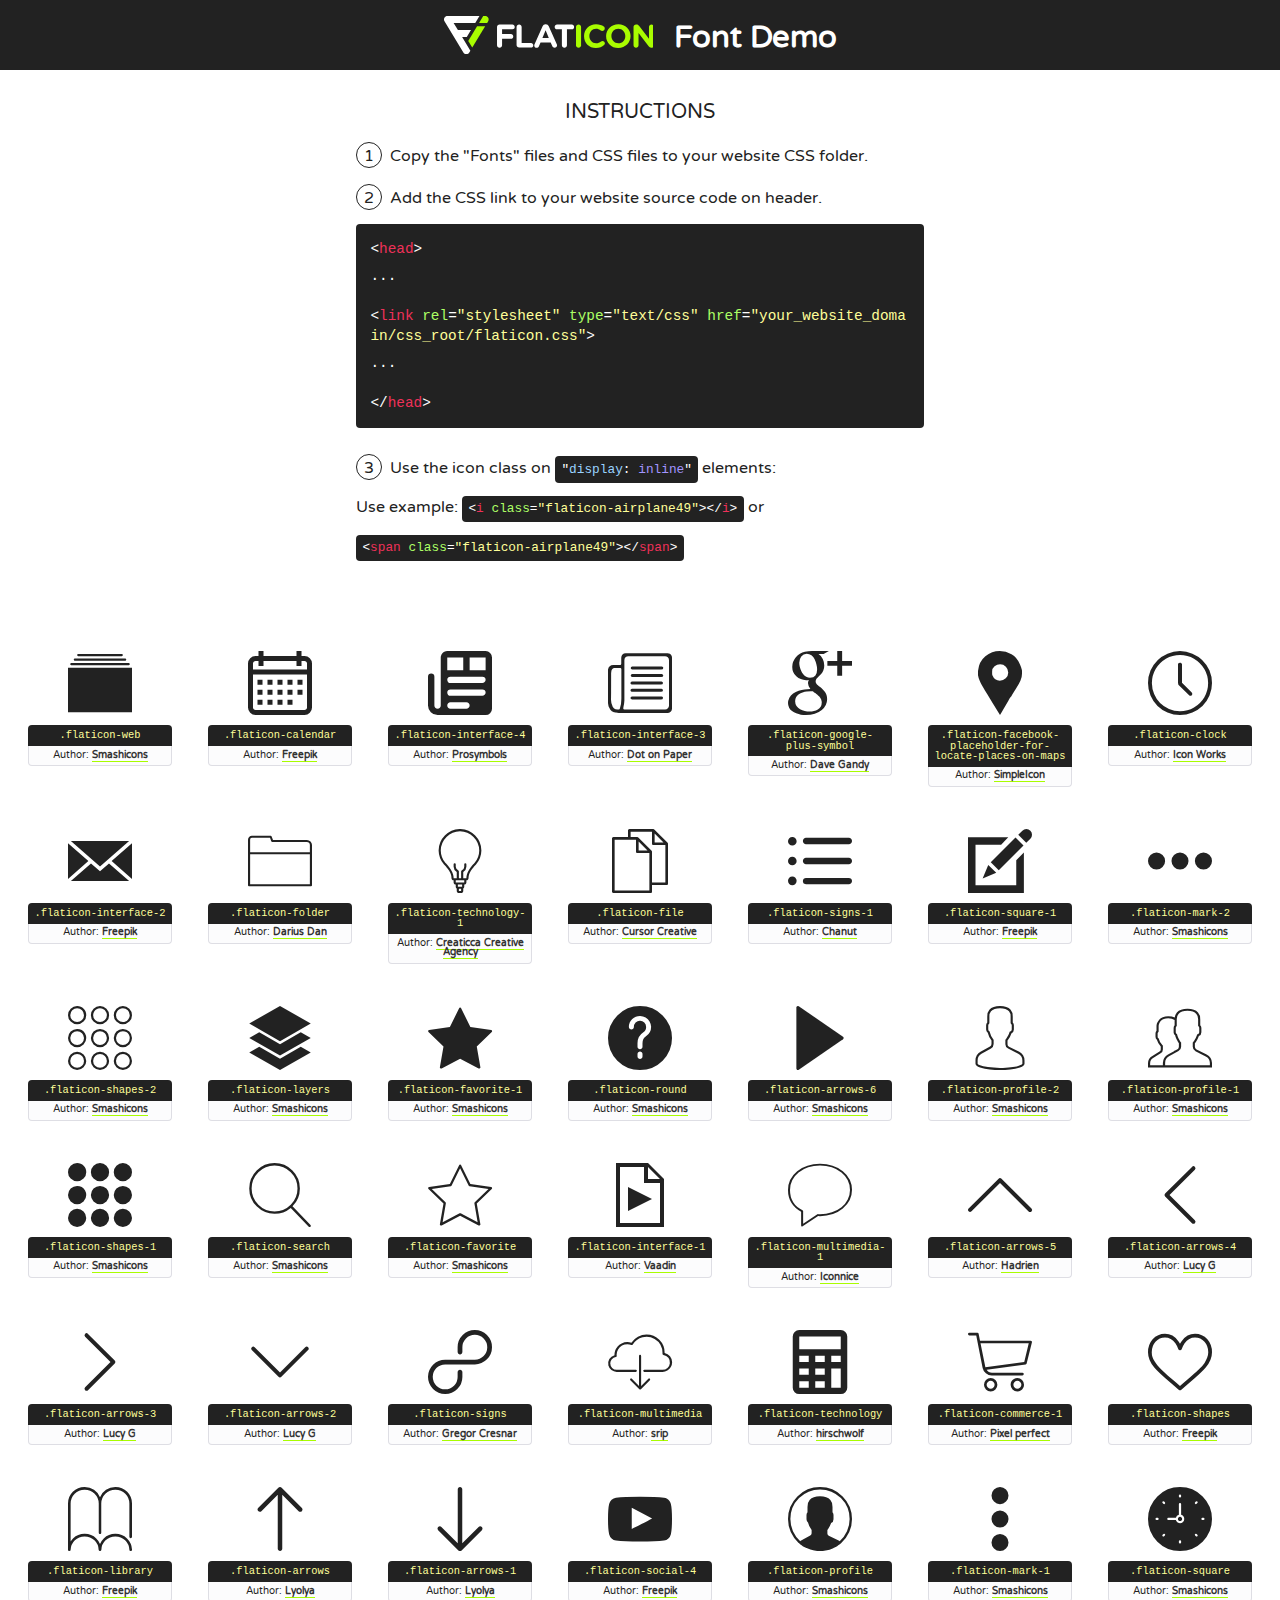
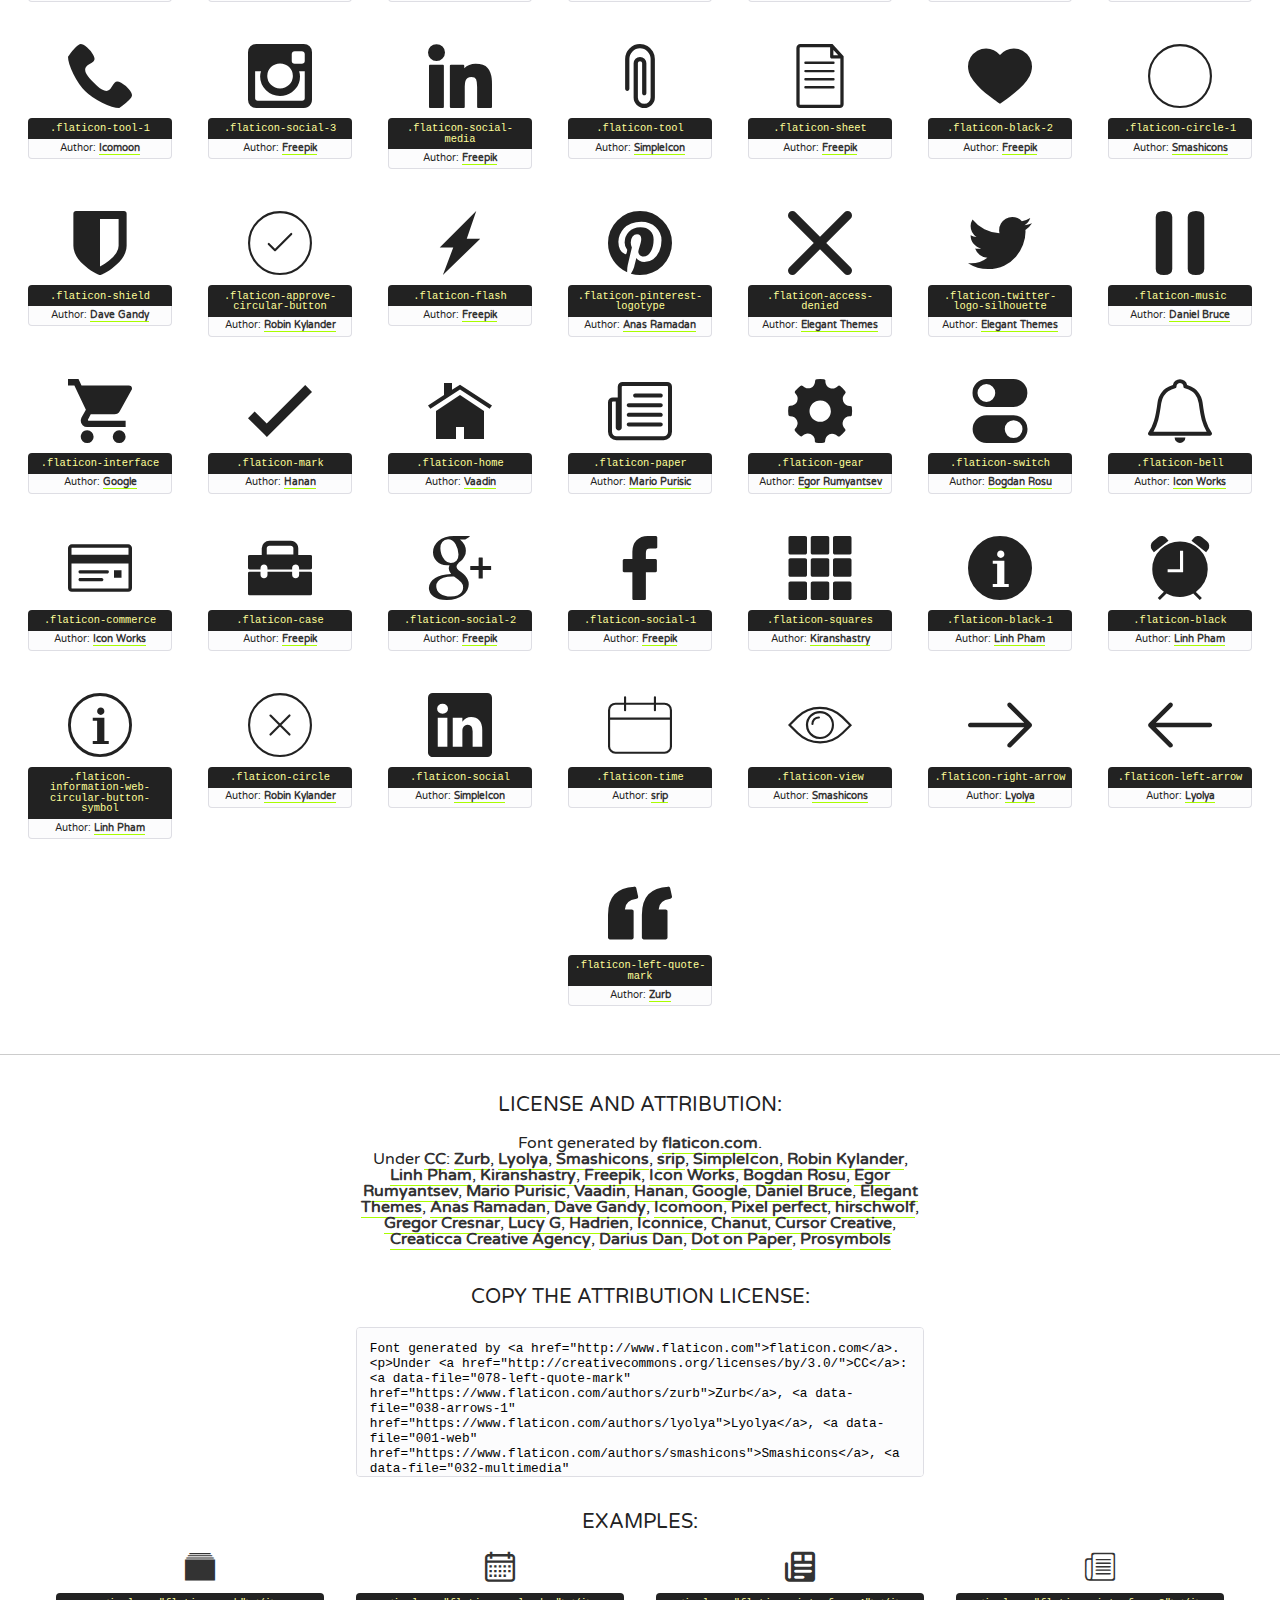
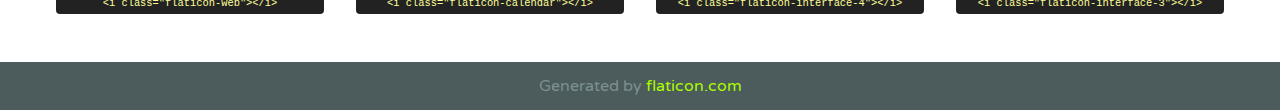
<file: assets/css/font/flaticon.html>
<!DOCTYPE html>
<!--
  Flaticon icon font: Flaticon
  Creation date: 04/05/2018 05:05
-->
<html>
<!DOCTYPE html>
<html>

<head>
    <title>Flaticon WebFont</title>
    <link href="http://fonts.googleapis.com/css?family=Varela+Round" rel="stylesheet" type="text/css" />
    <link rel="stylesheet" type="text/css" href="flaticon.css">
    <meta charset="UTF-8">
    <style>
    html, body, div, span, applet, object, iframe,
    h1, h2, h3, h4, h5, h6, p, blockquote, pre,
    a, abbr, acronym, address, big, cite, code,
    del, dfn, em, img, ins, kbd, q, s, samp,
    small, strike, strong, sub, sup, tt, var,
    b, u, i, center,
    dl, dt, dd, ol, ul, li,
    fieldset, form, label, legend,
    table, caption, tbody, tfoot, thead, tr, th, td,
    article, aside, canvas, details, embed, 
    figure, figcaption, footer, header, hgroup, 
    menu, nav, output, ruby, section, summary,
    time, mark, audio, video {
        margin: 0;
        padding: 0;
        border: 0;
        font-size: 100%;
        font: inherit;
        vertical-align: baseline;
    }
    /* HTML5 display-role reset for older browsers */
    article, aside, details, figcaption, figure, 
    footer, header, hgroup, menu, nav, section {
        display: block;
    }
    body {
        line-height: 1;
    }
    ol, ul {
        list-style: none;
    }
    blockquote, q {
        quotes: none;
    }
    blockquote:before, blockquote:after,
    q:before, q:after {
        content: '';
        content: none;
    }
    table {
        border-collapse: collapse;
        border-spacing: 0;
    }
    body {
        font-family: 'Varela Round', Helvetica, Arial, sans-serif;
        font-size: 16px;
        color: #222;
    }
    a {
        color: #333;
        border-bottom: 1px solid #a9fd00;
        font-weight: bold;
        text-decoration: none;
    }
    * {
        -moz-box-sizing: border-box;
        -webkit-box-sizing: border-box;
        box-sizing: border-box;
        margin: 0;
        padding: 0;
    }
    [class^="flaticon-"]:before, [class*=" flaticon-"]:before, [class^="flaticon-"]:after, [class*=" flaticon-"]:after {
        font-family: Flaticon;
        font-size: 30px;
        font-style: normal;
        margin-left: 20px;
        color: #333;
    }
    .wrapper {
        max-width: 600px;
        margin: auto;
        padding: 0 1em;
    }
    .title {
        font-size: 1.25em;
        text-align: center;
        margin-bottom: 1em;
        text-transform: uppercase;
    }
    header {
        text-align: center;
        background-color: #222;
        color: #fff;
        padding: 1em;
    }
    header .logo {
        width: 210px;
        height: 38px;
        display: inline-block;
        vertical-align: middle;
        margin-right: 1em;
        border: none;
    }
    header strong {
        font-size: 1.95em;
        font-weight: bold;
        vertical-align: middle;
        margin-top: 5px;
        display: inline-block;
    }
    .demo {
        margin: 2em auto;
        line-height: 1.25em;
    }
    .demo ul li {
        margin-bottom: 1em;
    }
    .demo ul li .num {
        color: #222;
        border-radius: 20px;
        display: inline-block;
        width: 26px;
        padding: 3px;
        height: 26px;
        text-align: center;
        margin-right: 0.5em;
        border: 1px solid #222;
    }
    .demo ul li code {
        background-color: #222;
        border-radius: 4px;
        padding: 0.25em 0.5em;
        display: inline-block;
        color: #fff;
        font-family: Consolas,Monaco,Lucida Console,Liberation Mono,DejaVu Sans Mono,Bitstream Vera Sans Mono,Courier New, monospace;
        font-weight: lighter;
        margin-top: 1em;
        font-size: 0.8em;
        word-break: break-all;
    }
    .demo ul li code.big {
        padding: 1em;
        font-size: 0.9em;
    }
    .demo ul li code .red {
        color: #EF3159;
    }
    .demo ul li code .green {
        color: #ACFF65;
    }
    .demo ul li code .yellow {
        color: #FFFF99;
    }
    .demo ul li code .blue {
        color: #99D3FF;
    }
    .demo ul li code .purple {
        color: #A295FF;
    }
    .demo ul li code .dots {
        margin-top: 0.5em;
        display: block;
    }
    #glyphs {
        border-bottom: 1px solid #ccc;
        padding: 2em 0;
        text-align: center;
    }
    .glyph {
        display: inline-block;
        width: 9em;
        margin: 1em;
        text-align: center;
        vertical-align: top;
        background: #FFF;
    }
    .glyph .glyph-icon {
        padding: 10px;
        display: block;
        font-family:"Flaticon";
        font-size: 64px;
        line-height: 1;
    }
    .glyph .glyph-icon:before {
        font-size: 64px;
        color: #222;
        margin-left: 0;
    }
    .class-name {
        font-size: 0.65em;
        background-color: #222;
        color: #fff;
        border-radius: 4px 4px 0 0;
        padding: 0.5em;
        color: #FFFF99;
        font-family: Consolas,Monaco,Lucida Console,Liberation Mono,DejaVu Sans Mono,Bitstream Vera Sans Mono,Courier New, monospace;
    }
    .author-name {
        font-size: 0.6em;
        background-color: #fcfcfd;
        border: 1px solid #DEDEE4;
        border-top: 0;
        border-radius: 0 0 4px 4px;
        padding: 0.5em;
    }
    .class-name:last-child {
        font-size: 10px;
        color:#888;
    }
    .class-name:last-child a {
        font-size: 10px;
        color:#555;
    }
    .class-name:last-child a:hover {
        color:#a9fd00;
    }
    .glyph > input {
        display: block;
        width: 100px;
        margin: 5px auto;
        text-align: center;
        font-size: 12px;
        cursor: text;
    }
    .glyph > input.icon-input {
        font-family:"Flaticon";
        font-size: 16px;
        margin-bottom: 10px;
    }
    .attribution .title {
        margin-top: 2em;
    }
    .attribution textarea {
        background-color: #fcfcfd;
        padding: 1em;
        border: none;
        box-shadow: none;
        border: 1px solid #DEDEE4;
        border-radius: 4px;
        resize: none;
        width: 100%;
        height: 150px;
        font-size: 0.8em;
        font-family: Consolas,Monaco,Lucida Console,Liberation Mono,DejaVu Sans Mono,Bitstream Vera Sans Mono,Courier New, monospace;
        -webkit-appearance: none;
    }
    .iconsuse {
        margin: 2em auto;
        text-align: center;
        max-width: 1200px;
    }
    .iconsuse:after {
        content: '';
        display: table;
        clear: both;
    }
    .iconsuse .image {
        float: left;
        width: 25%;
        padding: 0 1em;
    }
    .iconsuse .image p {
        margin-bottom: 1em;
    }
    .iconsuse .image span {
        display: block;
        font-size: 0.65em;
        background-color: #222;
        color: #fff;
        border-radius: 4px;
        padding: 0.5em;
        color: #FFFF99;
        margin-top: 1em;
        font-family: Consolas,Monaco,Lucida Console,Liberation Mono,DejaVu Sans Mono,Bitstream Vera Sans Mono,Courier New, monospace;
    }
    #footer {
        text-align: center;
        background-color: #4C5B5C;
        color: #7c9192;
        padding: 1em;
    }
    #footer a {
        border: none;
        color: #a9fd00;
        font-weight: normal;
    }
    @media (max-width: 960px) {
        .iconsuse .image {
            width: 50%;
        }
    }
    @media (max-width: 560px) {
        .iconsuse .image {
            width: 100%;
        }
    }
    </style>
</head>

<body class="characters-off">

    <header>
        <a href="http://www.flaticon.com" target="_blank" class="logo">
            <svg version="1.1" xmlns="http://www.w3.org/2000/svg" xmlns:xlink="http://www.w3.org/1999/xlink" xmlns:a="http://ns.adobe.com/AdobeSVGViewerExtensions/3.0/" viewBox="0 0 560.875 102.036" enable-background="new 0 0 560.875 102.036" xml:space="preserve">
                <defs>
                </defs>
                <g>
                    <g class="letters">
                        <path fill="#ffffff" d="M141.596,29.675c0-3.777,2.985-6.767,6.764-6.767h34.438c3.426,0,6.15,2.728,6.15,6.15
                        c0,3.43-2.724,6.149-6.15,6.149h-27.674v13.091h23.719c3.429,0,6.151,2.724,6.151,6.15c0,3.43-2.723,6.149-6.151,6.149h-23.719
                        v17.574c0,3.773-2.986,6.761-6.764,6.761c-3.779,0-6.764-2.989-6.764-6.761V29.675z"></path>
                        <path fill="#ffffff" d="M193.844,29.149c0-3.781,2.985-6.767,6.764-6.767c3.776,0,6.763,2.985,6.763,6.767v42.957h25.039
                        c3.426,0,6.149,2.726,6.149,6.153c0,3.425-2.723,6.15-6.149,6.15h-31.802c-3.779,0-6.764-2.986-6.764-6.768V29.149z"></path>
                        <path fill="#ffffff" d="M241.891,75.71l21.438-48.407c1.492-3.341,4.215-5.357,7.906-5.357h0.792
                        c3.686,0,6.323,2.017,7.815,5.357l21.439,48.407c0.436,0.967,0.701,1.845,0.701,2.723c0,3.602-2.809,6.501-6.414,6.501
                        c-3.161,0-5.269-1.845-6.499-4.655l-4.132-9.661h-27.059l-4.301,10.102c-1.144,2.631-3.426,4.214-6.237,4.214
                        c-3.517,0-6.24-2.81-6.24-6.325C241.1,77.64,241.451,76.677,241.891,75.71z M279.932,58.666l-8.521-20.297l-8.526,20.297H279.932
                        z"></path>
                        <path fill="#ffffff" d="M314.864,35.387H301.86c-3.429,0-6.239-2.813-6.239-6.238c0-3.429,2.811-6.24,6.239-6.24h39.533
                        c3.426,0,6.237,2.811,6.237,6.24c0,3.425-2.811,6.238-6.237,6.238h-13.001v42.785c0,3.773-2.99,6.761-6.764,6.761
                        c-3.779,0-6.764-2.989-6.764-6.761V35.387z"></path>
                        <path fill="#A9FD00" d="M352.615,29.149c0-3.781,2.985-6.767,6.767-6.767c3.774,0,6.761,2.985,6.761,6.767v49.024
                        c0,3.773-2.987,6.761-6.761,6.761c-3.781,0-6.767-2.989-6.767-6.761V29.149z"></path>
                        <path fill="#A9FD00" d="M374.132,53.836v-0.179c0-17.481,13.178-31.801,32.065-31.801c9.22,0,15.459,2.458,20.557,6.238
                        c1.402,1.054,2.637,2.985,2.637,5.357c0,3.692-2.985,6.59-6.681,6.59c-1.845,0-3.071-0.702-4.044-1.319
                        c-3.776-2.813-7.729-4.393-12.562-4.393c-10.364,0-17.831,8.611-17.831,19.154v0.173c0,10.542,7.291,19.329,17.831,19.329
                        c5.715,0,9.492-1.756,13.359-4.834c1.049-0.874,2.458-1.491,4.039-1.491c3.429,0,6.325,2.813,6.325,6.236
                        c0,2.106-1.056,3.78-2.282,4.834c-5.539,4.834-12.036,7.733-21.878,7.733C387.572,85.464,374.132,71.493,374.132,53.836z"></path>
                        <path fill="#A9FD00" d="M433.009,53.836v-0.179c0-17.481,13.79-31.801,32.766-31.801c18.981,0,32.592,14.143,32.592,31.628v0.173
                        c0,17.483-13.785,31.807-32.769,31.807C446.625,85.464,433.009,71.32,433.009,53.836z M484.224,53.836v-0.179
                        c0-10.539-7.725-19.326-18.626-19.326c-10.893,0-18.449,8.611-18.449,19.154v0.173c0,10.542,7.73,19.329,18.626,19.329
                        C476.676,72.986,484.224,64.378,484.224,53.836z"></path>
                        <path fill="#A9FD00" d="M506.233,29.321c0-3.774,2.99-6.763,6.767-6.763h1.401c3.252,0,5.183,1.583,7.029,3.953l26.093,34.265
                        V29.059c0-3.692,2.99-6.677,6.681-6.677c3.683,0,6.671,2.985,6.671,6.677v48.934c0,3.78-2.987,6.765-6.764,6.765h-0.436
                        c-3.257,0-5.188-1.581-7.034-3.953l-27.056-35.492v32.944c0,3.687-2.985,6.676-6.678,6.676c-3.683,0-6.673-2.989-6.673-6.676
                        V29.321z"></path>
                    </g>
                    <g class="insignia">
                        <path fill="#ffffff" d="M48.372,56.137h12.517l11.156-18.537H37.186L25.688,18.539h57.825L94.668,0H9.271
                        C5.925,0,2.842,1.801,1.198,4.716c-1.644,2.907-1.593,6.482,0.134,9.343l50.38,83.501c1.678,2.781,4.689,4.476,7.938,4.476
                        c3.246,0,6.257-1.695,7.935-4.476l2.898-4.804L48.372,56.137z"></path>
                        <g class="i">
                            <path fill="#A9FD00" d="M93.575,18.539h0.031v0.004l21.652,0.004l2.705-4.488c1.727-2.861,1.778-6.436,0.133-9.343
                            C116.454,1.801,113.371,0,110.026,0h-5.294L93.575,18.539z"></path>
                            <polygon fill="#A9FD00" points="88.291,27.356 64.725,66.486 75.519,84.404 109.942,27.356"></polygon>
                        </g>
                    </g>
                </g>
            </svg>
        </a>
        <strong>Font Demo</strong>
    </header>


    <section class="demo wrapper">

        <p class="title">Instructions</p>

        <ul>
            <li>
                <span class="num">1</span>Copy the "Fonts" files and CSS files to your website CSS folder.
            </li>
            <li>
                <span class="num">2</span>Add the CSS link to your website source code on header.
                <code class="big">
                    &lt;<span class="red">head</span>&gt;
                    <br/><span class="dots">...</span>
                    <br/>&lt;<span class="red">link</span> <span class="green">rel</span>=<span class="yellow">"stylesheet"</span> <span class="green">type</span>=<span class="yellow">"text/css"</span> <span class="green">href</span>=<span class="yellow">"your_website_domain/css_root/flaticon.css"</span>&gt;
                    <br/><span class="dots">...</span>
                    <br/>&lt;/<span class="red">head</span>&gt;
                </code>
            </li>

            <li>
                <p>
                    <span class="num">3</span>Use the icon class on <code>"<span class="blue">display</span>:<span class="purple"> inline</span>"</code> elements:
                    <br />
                    Use example: <code>&lt;<span class="red">i</span> <span class="green">class</span>=<span class="yellow">&quot;flaticon-airplane49&quot;</span>&gt;&lt;/<span class="red">i</span>&gt;</code> or <code>&lt;<span class="red">span</span> <span class="green">class</span>=<span class="yellow">&quot;flaticon-airplane49&quot;</span>&gt;&lt;/<span class="red">span</span>&gt;</code>
            </li>
        </ul>

    </section>




   <section id="glyphs">          
    
      
        <div class="glyph"><div class="glyph-icon flaticon-web"></div>
            <div class="class-name">.flaticon-web</div>
            <div class="author-name">Author: <a data-file="001-web" href="https://www.flaticon.com/authors/smashicons">Smashicons</a> </div> 
        </div>        
        
        <div class="glyph"><div class="glyph-icon flaticon-calendar"></div>
            <div class="class-name">.flaticon-calendar</div>
            <div class="author-name">Author: <a data-file="002-calendar" href="http://www.freepik.com">Freepik</a> </div> 
        </div>        
        
        <div class="glyph"><div class="glyph-icon flaticon-interface-4"></div>
            <div class="class-name">.flaticon-interface-4</div>
            <div class="author-name">Author: <a data-file="003-interface-4" href="https://www.flaticon.com/authors/prosymbols">Prosymbols</a> </div> 
        </div>        
        
        <div class="glyph"><div class="glyph-icon flaticon-interface-3"></div>
            <div class="class-name">.flaticon-interface-3</div>
            <div class="author-name">Author: <a data-file="004-interface-3" href="https://www.flaticon.com/authors/dot-on-paper">Dot on Paper</a> </div> 
        </div>        
        
        <div class="glyph"><div class="glyph-icon flaticon-google-plus-symbol"></div>
            <div class="class-name">.flaticon-google-plus-symbol</div>
            <div class="author-name">Author: <a data-file="005-google-plus-symbol" href="https://www.flaticon.com/authors/dave-gandy">Dave Gandy</a> </div> 
        </div>        
        
        <div class="glyph"><div class="glyph-icon flaticon-facebook-placeholder-for-locate-places-on-maps"></div>
            <div class="class-name">.flaticon-facebook-placeholder-for-locate-places-on-maps</div>
            <div class="author-name">Author: <a data-file="006-facebook-placeholder-for-locate-places-on-maps" href="https://www.flaticon.com/authors/simpleicon">SimpleIcon</a> </div> 
        </div>        
        
        <div class="glyph"><div class="glyph-icon flaticon-clock"></div>
            <div class="class-name">.flaticon-clock</div>
            <div class="author-name">Author: <a data-file="007-clock" href="https://www.flaticon.com/authors/icon-works">Icon Works</a> </div> 
        </div>        
        
        <div class="glyph"><div class="glyph-icon flaticon-interface-2"></div>
            <div class="class-name">.flaticon-interface-2</div>
            <div class="author-name">Author: <a data-file="008-interface-2" href="http://www.freepik.com">Freepik</a> </div> 
        </div>        
        
        <div class="glyph"><div class="glyph-icon flaticon-folder"></div>
            <div class="class-name">.flaticon-folder</div>
            <div class="author-name">Author: <a data-file="009-folder" href="https://www.flaticon.com/authors/darius-dan">Darius Dan</a> </div> 
        </div>        
        
        <div class="glyph"><div class="glyph-icon flaticon-technology-1"></div>
            <div class="class-name">.flaticon-technology-1</div>
            <div class="author-name">Author: <a data-file="010-technology-1" href="https://www.flaticon.com/authors/creaticca-creative-agency">Creaticca Creative Agency</a> </div> 
        </div>        
        
        <div class="glyph"><div class="glyph-icon flaticon-file"></div>
            <div class="class-name">.flaticon-file</div>
            <div class="author-name">Author: <a data-file="011-file" href="https://www.flaticon.com/authors/cursor-creative">Cursor Creative</a> </div> 
        </div>        
        
        <div class="glyph"><div class="glyph-icon flaticon-signs-1"></div>
            <div class="class-name">.flaticon-signs-1</div>
            <div class="author-name">Author: <a data-file="012-signs-1" href="https://www.flaticon.com/authors/chanut">Chanut</a> </div> 
        </div>        
        
        <div class="glyph"><div class="glyph-icon flaticon-square-1"></div>
            <div class="class-name">.flaticon-square-1</div>
            <div class="author-name">Author: <a data-file="013-square-1" href="http://www.freepik.com">Freepik</a> </div> 
        </div>        
        
        <div class="glyph"><div class="glyph-icon flaticon-mark-2"></div>
            <div class="class-name">.flaticon-mark-2</div>
            <div class="author-name">Author: <a data-file="014-mark-2" href="https://www.flaticon.com/authors/smashicons">Smashicons</a> </div> 
        </div>        
        
        <div class="glyph"><div class="glyph-icon flaticon-shapes-2"></div>
            <div class="class-name">.flaticon-shapes-2</div>
            <div class="author-name">Author: <a data-file="015-shapes-2" href="https://www.flaticon.com/authors/smashicons">Smashicons</a> </div> 
        </div>        
        
        <div class="glyph"><div class="glyph-icon flaticon-layers"></div>
            <div class="class-name">.flaticon-layers</div>
            <div class="author-name">Author: <a data-file="016-layers" href="https://www.flaticon.com/authors/smashicons">Smashicons</a> </div> 
        </div>        
        
        <div class="glyph"><div class="glyph-icon flaticon-favorite-1"></div>
            <div class="class-name">.flaticon-favorite-1</div>
            <div class="author-name">Author: <a data-file="017-favorite-1" href="https://www.flaticon.com/authors/smashicons">Smashicons</a> </div> 
        </div>        
        
        <div class="glyph"><div class="glyph-icon flaticon-round"></div>
            <div class="class-name">.flaticon-round</div>
            <div class="author-name">Author: <a data-file="018-round" href="https://www.flaticon.com/authors/smashicons">Smashicons</a> </div> 
        </div>        
        
        <div class="glyph"><div class="glyph-icon flaticon-arrows-6"></div>
            <div class="class-name">.flaticon-arrows-6</div>
            <div class="author-name">Author: <a data-file="019-arrows-6" href="https://www.flaticon.com/authors/smashicons">Smashicons</a> </div> 
        </div>        
        
        <div class="glyph"><div class="glyph-icon flaticon-profile-2"></div>
            <div class="class-name">.flaticon-profile-2</div>
            <div class="author-name">Author: <a data-file="020-profile-2" href="https://www.flaticon.com/authors/smashicons">Smashicons</a> </div> 
        </div>        
        
        <div class="glyph"><div class="glyph-icon flaticon-profile-1"></div>
            <div class="class-name">.flaticon-profile-1</div>
            <div class="author-name">Author: <a data-file="021-profile-1" href="https://www.flaticon.com/authors/smashicons">Smashicons</a> </div> 
        </div>        
        
        <div class="glyph"><div class="glyph-icon flaticon-shapes-1"></div>
            <div class="class-name">.flaticon-shapes-1</div>
            <div class="author-name">Author: <a data-file="022-shapes-1" href="https://www.flaticon.com/authors/smashicons">Smashicons</a> </div> 
        </div>        
        
        <div class="glyph"><div class="glyph-icon flaticon-search"></div>
            <div class="class-name">.flaticon-search</div>
            <div class="author-name">Author: <a data-file="023-search" href="https://www.flaticon.com/authors/smashicons">Smashicons</a> </div> 
        </div>        
        
        <div class="glyph"><div class="glyph-icon flaticon-favorite"></div>
            <div class="class-name">.flaticon-favorite</div>
            <div class="author-name">Author: <a data-file="024-favorite" href="https://www.flaticon.com/authors/smashicons">Smashicons</a> </div> 
        </div>        
        
        <div class="glyph"><div class="glyph-icon flaticon-interface-1"></div>
            <div class="class-name">.flaticon-interface-1</div>
            <div class="author-name">Author: <a data-file="025-interface-1" href="https://www.flaticon.com/authors/vaadin">Vaadin</a> </div> 
        </div>        
        
        <div class="glyph"><div class="glyph-icon flaticon-multimedia-1"></div>
            <div class="class-name">.flaticon-multimedia-1</div>
            <div class="author-name">Author: <a data-file="026-multimedia-1" href="https://www.flaticon.com/authors/iconnice">Iconnice</a> </div> 
        </div>        
        
        <div class="glyph"><div class="glyph-icon flaticon-arrows-5"></div>
            <div class="class-name">.flaticon-arrows-5</div>
            <div class="author-name">Author: <a data-file="027-arrows-5" href="https://www.flaticon.com/authors/hadrien">Hadrien</a> </div> 
        </div>        
        
        <div class="glyph"><div class="glyph-icon flaticon-arrows-4"></div>
            <div class="class-name">.flaticon-arrows-4</div>
            <div class="author-name">Author: <a data-file="028-arrows-4" href="https://www.flaticon.com/authors/lucy-g">Lucy G</a> </div> 
        </div>        
        
        <div class="glyph"><div class="glyph-icon flaticon-arrows-3"></div>
            <div class="class-name">.flaticon-arrows-3</div>
            <div class="author-name">Author: <a data-file="029-arrows-3" href="https://www.flaticon.com/authors/lucy-g">Lucy G</a> </div> 
        </div>        
        
        <div class="glyph"><div class="glyph-icon flaticon-arrows-2"></div>
            <div class="class-name">.flaticon-arrows-2</div>
            <div class="author-name">Author: <a data-file="030-arrows-2" href="https://www.flaticon.com/authors/lucy-g">Lucy G</a> </div> 
        </div>        
        
        <div class="glyph"><div class="glyph-icon flaticon-signs"></div>
            <div class="class-name">.flaticon-signs</div>
            <div class="author-name">Author: <a data-file="031-signs" href="https://www.flaticon.com/authors/gregor-cresnar">Gregor Cresnar</a> </div> 
        </div>        
        
        <div class="glyph"><div class="glyph-icon flaticon-multimedia"></div>
            <div class="class-name">.flaticon-multimedia</div>
            <div class="author-name">Author: <a data-file="032-multimedia" href="https://www.flaticon.com/authors/srip">srip</a> </div> 
        </div>        
        
        <div class="glyph"><div class="glyph-icon flaticon-technology"></div>
            <div class="class-name">.flaticon-technology</div>
            <div class="author-name">Author: <a data-file="033-technology" href="https://www.flaticon.com/authors/hirschwolf">hirschwolf</a> </div> 
        </div>        
        
        <div class="glyph"><div class="glyph-icon flaticon-commerce-1"></div>
            <div class="class-name">.flaticon-commerce-1</div>
            <div class="author-name">Author: <a data-file="034-commerce-1" href="https://www.flaticon.com/authors/pixel-perfect">Pixel perfect</a> </div> 
        </div>        
        
        <div class="glyph"><div class="glyph-icon flaticon-shapes"></div>
            <div class="class-name">.flaticon-shapes</div>
            <div class="author-name">Author: <a data-file="035-shapes" href="http://www.freepik.com">Freepik</a> </div> 
        </div>        
        
        <div class="glyph"><div class="glyph-icon flaticon-library"></div>
            <div class="class-name">.flaticon-library</div>
            <div class="author-name">Author: <a data-file="036-library" href="http://www.freepik.com">Freepik</a> </div> 
        </div>        
        
        <div class="glyph"><div class="glyph-icon flaticon-arrows"></div>
            <div class="class-name">.flaticon-arrows</div>
            <div class="author-name">Author: <a data-file="037-arrows" href="https://www.flaticon.com/authors/lyolya">Lyolya</a> </div> 
        </div>        
        
        <div class="glyph"><div class="glyph-icon flaticon-arrows-1"></div>
            <div class="class-name">.flaticon-arrows-1</div>
            <div class="author-name">Author: <a data-file="038-arrows-1" href="https://www.flaticon.com/authors/lyolya">Lyolya</a> </div> 
        </div>        
        
        <div class="glyph"><div class="glyph-icon flaticon-social-4"></div>
            <div class="class-name">.flaticon-social-4</div>
            <div class="author-name">Author: <a data-file="039-social-4" href="http://www.freepik.com">Freepik</a> </div> 
        </div>        
        
        <div class="glyph"><div class="glyph-icon flaticon-profile"></div>
            <div class="class-name">.flaticon-profile</div>
            <div class="author-name">Author: <a data-file="040-profile" href="https://www.flaticon.com/authors/smashicons">Smashicons</a> </div> 
        </div>        
        
        <div class="glyph"><div class="glyph-icon flaticon-mark-1"></div>
            <div class="class-name">.flaticon-mark-1</div>
            <div class="author-name">Author: <a data-file="041-mark-1" href="https://www.flaticon.com/authors/smashicons">Smashicons</a> </div> 
        </div>        
        
        <div class="glyph"><div class="glyph-icon flaticon-square"></div>
            <div class="class-name">.flaticon-square</div>
            <div class="author-name">Author: <a data-file="042-square" href="https://www.flaticon.com/authors/smashicons">Smashicons</a> </div> 
        </div>        
        
        <div class="glyph"><div class="glyph-icon flaticon-tool-1"></div>
            <div class="class-name">.flaticon-tool-1</div>
            <div class="author-name">Author: <a data-file="043-tool-1" href="https://www.flaticon.com/authors/icomoon">Icomoon</a> </div> 
        </div>        
        
        <div class="glyph"><div class="glyph-icon flaticon-social-3"></div>
            <div class="class-name">.flaticon-social-3</div>
            <div class="author-name">Author: <a data-file="044-social-3" href="http://www.freepik.com">Freepik</a> </div> 
        </div>        
        
        <div class="glyph"><div class="glyph-icon flaticon-social-media"></div>
            <div class="class-name">.flaticon-social-media</div>
            <div class="author-name">Author: <a data-file="045-social-media" href="http://www.freepik.com">Freepik</a> </div> 
        </div>        
        
        <div class="glyph"><div class="glyph-icon flaticon-tool"></div>
            <div class="class-name">.flaticon-tool</div>
            <div class="author-name">Author: <a data-file="046-tool" href="https://www.flaticon.com/authors/simpleicon">SimpleIcon</a> </div> 
        </div>        
        
        <div class="glyph"><div class="glyph-icon flaticon-sheet"></div>
            <div class="class-name">.flaticon-sheet</div>
            <div class="author-name">Author: <a data-file="047-sheet" href="http://www.freepik.com">Freepik</a> </div> 
        </div>        
        
        <div class="glyph"><div class="glyph-icon flaticon-black-2"></div>
            <div class="class-name">.flaticon-black-2</div>
            <div class="author-name">Author: <a data-file="048-black-2" href="http://www.freepik.com">Freepik</a> </div> 
        </div>        
        
        <div class="glyph"><div class="glyph-icon flaticon-circle-1"></div>
            <div class="class-name">.flaticon-circle-1</div>
            <div class="author-name">Author: <a data-file="049-circle-1" href="https://www.flaticon.com/authors/smashicons">Smashicons</a> </div> 
        </div>        
        
        <div class="glyph"><div class="glyph-icon flaticon-shield"></div>
            <div class="class-name">.flaticon-shield</div>
            <div class="author-name">Author: <a data-file="050-shield" href="https://www.flaticon.com/authors/dave-gandy">Dave Gandy</a> </div> 
        </div>        
        
        <div class="glyph"><div class="glyph-icon flaticon-approve-circular-button"></div>
            <div class="class-name">.flaticon-approve-circular-button</div>
            <div class="author-name">Author: <a data-file="051-approve-circular-button" href="https://www.flaticon.com/authors/robin-kylander">Robin Kylander</a> </div> 
        </div>        
        
        <div class="glyph"><div class="glyph-icon flaticon-flash"></div>
            <div class="class-name">.flaticon-flash</div>
            <div class="author-name">Author: <a data-file="052-flash" href="http://www.freepik.com">Freepik</a> </div> 
        </div>        
        
        <div class="glyph"><div class="glyph-icon flaticon-pinterest-logotype"></div>
            <div class="class-name">.flaticon-pinterest-logotype</div>
            <div class="author-name">Author: <a data-file="053-pinterest-logotype" href="https://www.flaticon.com/authors/anas-ramadan">Anas Ramadan</a> </div> 
        </div>        
        
        <div class="glyph"><div class="glyph-icon flaticon-access-denied"></div>
            <div class="class-name">.flaticon-access-denied</div>
            <div class="author-name">Author: <a data-file="054-access-denied" href="https://www.flaticon.com/authors/elegant-themes">Elegant Themes</a> </div> 
        </div>        
        
        <div class="glyph"><div class="glyph-icon flaticon-twitter-logo-silhouette"></div>
            <div class="class-name">.flaticon-twitter-logo-silhouette</div>
            <div class="author-name">Author: <a data-file="055-twitter-logo-silhouette" href="https://www.flaticon.com/authors/elegant-themes">Elegant Themes</a> </div> 
        </div>        
        
        <div class="glyph"><div class="glyph-icon flaticon-music"></div>
            <div class="class-name">.flaticon-music</div>
            <div class="author-name">Author: <a data-file="056-music" href="https://www.flaticon.com/authors/daniel-bruce">Daniel Bruce</a> </div> 
        </div>        
        
        <div class="glyph"><div class="glyph-icon flaticon-interface"></div>
            <div class="class-name">.flaticon-interface</div>
            <div class="author-name">Author: <a data-file="057-interface" href="https://www.flaticon.com/authors/google">Google</a> </div> 
        </div>        
        
        <div class="glyph"><div class="glyph-icon flaticon-mark"></div>
            <div class="class-name">.flaticon-mark</div>
            <div class="author-name">Author: <a data-file="058-mark" href="https://www.flaticon.com/authors/hanan">Hanan</a> </div> 
        </div>        
        
        <div class="glyph"><div class="glyph-icon flaticon-home"></div>
            <div class="class-name">.flaticon-home</div>
            <div class="author-name">Author: <a data-file="059-home" href="https://www.flaticon.com/authors/vaadin">Vaadin</a> </div> 
        </div>        
        
        <div class="glyph"><div class="glyph-icon flaticon-paper"></div>
            <div class="class-name">.flaticon-paper</div>
            <div class="author-name">Author: <a data-file="060-paper" href="https://www.flaticon.com/authors/mario-purisic">Mario Purisic</a> </div> 
        </div>        
        
        <div class="glyph"><div class="glyph-icon flaticon-gear"></div>
            <div class="class-name">.flaticon-gear</div>
            <div class="author-name">Author: <a data-file="061-gear" href="https://www.flaticon.com/authors/egor-rumyantsev">Egor Rumyantsev</a> </div> 
        </div>        
        
        <div class="glyph"><div class="glyph-icon flaticon-switch"></div>
            <div class="class-name">.flaticon-switch</div>
            <div class="author-name">Author: <a data-file="062-switch" href="https://www.flaticon.com/authors/bogdan-rosu">Bogdan Rosu</a> </div> 
        </div>        
        
        <div class="glyph"><div class="glyph-icon flaticon-bell"></div>
            <div class="class-name">.flaticon-bell</div>
            <div class="author-name">Author: <a data-file="063-bell" href="https://www.flaticon.com/authors/icon-works">Icon Works</a> </div> 
        </div>        
        
        <div class="glyph"><div class="glyph-icon flaticon-commerce"></div>
            <div class="class-name">.flaticon-commerce</div>
            <div class="author-name">Author: <a data-file="064-commerce" href="https://www.flaticon.com/authors/icon-works">Icon Works</a> </div> 
        </div>        
        
        <div class="glyph"><div class="glyph-icon flaticon-case"></div>
            <div class="class-name">.flaticon-case</div>
            <div class="author-name">Author: <a data-file="065-case" href="http://www.freepik.com">Freepik</a> </div> 
        </div>        
        
        <div class="glyph"><div class="glyph-icon flaticon-social-2"></div>
            <div class="class-name">.flaticon-social-2</div>
            <div class="author-name">Author: <a data-file="066-social-2" href="http://www.freepik.com">Freepik</a> </div> 
        </div>        
        
        <div class="glyph"><div class="glyph-icon flaticon-social-1"></div>
            <div class="class-name">.flaticon-social-1</div>
            <div class="author-name">Author: <a data-file="067-social-1" href="http://www.freepik.com">Freepik</a> </div> 
        </div>        
        
        <div class="glyph"><div class="glyph-icon flaticon-squares"></div>
            <div class="class-name">.flaticon-squares</div>
            <div class="author-name">Author: <a data-file="068-squares" href="https://www.flaticon.com/authors/kiranshastry">Kiranshastry</a> </div> 
        </div>        
        
        <div class="glyph"><div class="glyph-icon flaticon-black-1"></div>
            <div class="class-name">.flaticon-black-1</div>
            <div class="author-name">Author: <a data-file="069-black-1" href="https://www.flaticon.com/authors/linh-pham">Linh Pham</a> </div> 
        </div>        
        
        <div class="glyph"><div class="glyph-icon flaticon-black"></div>
            <div class="class-name">.flaticon-black</div>
            <div class="author-name">Author: <a data-file="070-black" href="https://www.flaticon.com/authors/linh-pham">Linh Pham</a> </div> 
        </div>        
        
        <div class="glyph"><div class="glyph-icon flaticon-information-web-circular-button-symbol"></div>
            <div class="class-name">.flaticon-information-web-circular-button-symbol</div>
            <div class="author-name">Author: <a data-file="071-information-web-circular-button-symbol" href="https://www.flaticon.com/authors/linh-pham">Linh Pham</a> </div> 
        </div>        
        
        <div class="glyph"><div class="glyph-icon flaticon-circle"></div>
            <div class="class-name">.flaticon-circle</div>
            <div class="author-name">Author: <a data-file="072-circle" href="https://www.flaticon.com/authors/robin-kylander">Robin Kylander</a> </div> 
        </div>        
        
        <div class="glyph"><div class="glyph-icon flaticon-social"></div>
            <div class="class-name">.flaticon-social</div>
            <div class="author-name">Author: <a data-file="073-social" href="https://www.flaticon.com/authors/simpleicon">SimpleIcon</a> </div> 
        </div>        
        
        <div class="glyph"><div class="glyph-icon flaticon-time"></div>
            <div class="class-name">.flaticon-time</div>
            <div class="author-name">Author: <a data-file="074-time" href="https://www.flaticon.com/authors/srip">srip</a> </div> 
        </div>        
        
        <div class="glyph"><div class="glyph-icon flaticon-view"></div>
            <div class="class-name">.flaticon-view</div>
            <div class="author-name">Author: <a data-file="075-view" href="https://www.flaticon.com/authors/smashicons">Smashicons</a> </div> 
        </div>        
        
        <div class="glyph"><div class="glyph-icon flaticon-right-arrow"></div>
            <div class="class-name">.flaticon-right-arrow</div>
            <div class="author-name">Author: <a data-file="076-right-arrow" href="https://www.flaticon.com/authors/lyolya">Lyolya</a> </div> 
        </div>        
        
        <div class="glyph"><div class="glyph-icon flaticon-left-arrow"></div>
            <div class="class-name">.flaticon-left-arrow</div>
            <div class="author-name">Author: <a data-file="077-left-arrow" href="https://www.flaticon.com/authors/lyolya">Lyolya</a> </div> 
        </div>        
        
        <div class="glyph"><div class="glyph-icon flaticon-left-quote-mark"></div>
            <div class="class-name">.flaticon-left-quote-mark</div>
            <div class="author-name">Author: <a data-file="078-left-quote-mark" href="https://www.flaticon.com/authors/zurb">Zurb</a> </div> 
        </div>        
        

    </section>



    <section class="attribution wrapper"   style="text-align:center;">

      <div class="title">License and attribution:</div><div class="attrDiv">Font generated by <a href="http://www.flaticon.com">flaticon.com</a>. <div><p>Under <a href="http://creativecommons.org/licenses/by/3.0/">CC</a>: <a data-file="078-left-quote-mark" href="https://www.flaticon.com/authors/zurb">Zurb</a>, <a data-file="038-arrows-1" href="https://www.flaticon.com/authors/lyolya">Lyolya</a>, <a data-file="001-web" href="https://www.flaticon.com/authors/smashicons">Smashicons</a>, <a data-file="032-multimedia" href="https://www.flaticon.com/authors/srip">srip</a>, <a data-file="006-facebook-placeholder-for-locate-places-on-maps" href="https://www.flaticon.com/authors/simpleicon">SimpleIcon</a>, <a data-file="051-approve-circular-button" href="https://www.flaticon.com/authors/robin-kylander">Robin Kylander</a>, <a data-file="069-black-1" href="https://www.flaticon.com/authors/linh-pham">Linh Pham</a>, <a data-file="068-squares" href="https://www.flaticon.com/authors/kiranshastry">Kiranshastry</a>, <a data-file="002-calendar" href="http://www.freepik.com">Freepik</a>, <a data-file="007-clock" href="https://www.flaticon.com/authors/icon-works">Icon Works</a>, <a data-file="062-switch" href="https://www.flaticon.com/authors/bogdan-rosu">Bogdan Rosu</a>, <a data-file="061-gear" href="https://www.flaticon.com/authors/egor-rumyantsev">Egor Rumyantsev</a>, <a data-file="060-paper" href="https://www.flaticon.com/authors/mario-purisic">Mario Purisic</a>, <a data-file="025-interface-1" href="https://www.flaticon.com/authors/vaadin">Vaadin</a>, <a data-file="058-mark" href="https://www.flaticon.com/authors/hanan">Hanan</a>, <a data-file="057-interface" href="https://www.flaticon.com/authors/google">Google</a>, <a data-file="056-music" href="https://www.flaticon.com/authors/daniel-bruce">Daniel Bruce</a>, <a data-file="054-access-denied" href="https://www.flaticon.com/authors/elegant-themes">Elegant Themes</a>, <a data-file="053-pinterest-logotype" href="https://www.flaticon.com/authors/anas-ramadan">Anas Ramadan</a>, <a data-file="005-google-plus-symbol" href="https://www.flaticon.com/authors/dave-gandy">Dave Gandy</a>, <a data-file="043-tool-1" href="https://www.flaticon.com/authors/icomoon">Icomoon</a>, <a data-file="034-commerce-1" href="https://www.flaticon.com/authors/pixel-perfect">Pixel perfect</a>, <a data-file="033-technology" href="https://www.flaticon.com/authors/hirschwolf">hirschwolf</a>, <a data-file="031-signs" href="https://www.flaticon.com/authors/gregor-cresnar">Gregor Cresnar</a>, <a data-file="028-arrows-4" href="https://www.flaticon.com/authors/lucy-g">Lucy G</a>, <a data-file="027-arrows-5" href="https://www.flaticon.com/authors/hadrien">Hadrien</a>, <a data-file="026-multimedia-1" href="https://www.flaticon.com/authors/iconnice">Iconnice</a>, <a data-file="012-signs-1" href="https://www.flaticon.com/authors/chanut">Chanut</a>, <a data-file="011-file" href="https://www.flaticon.com/authors/cursor-creative">Cursor Creative</a>, <a data-file="010-technology-1" href="https://www.flaticon.com/authors/creaticca-creative-agency">Creaticca Creative Agency</a>, <a data-file="009-folder" href="https://www.flaticon.com/authors/darius-dan">Darius Dan</a>, <a data-file="004-interface-3" href="https://www.flaticon.com/authors/dot-on-paper">Dot on Paper</a>, <a data-file="003-interface-4" href="https://www.flaticon.com/authors/prosymbols">Prosymbols</a></p>  </div>
      </div>
      <div class="title">Copy the Attribution License:</div>

    <textarea onclick="this.focus();this.select();">Font generated by &lt;a href=&quot;http://www.flaticon.com&quot;&gt;flaticon.com&lt;/a&gt;. <p>Under <a href="http://creativecommons.org/licenses/by/3.0/">CC</a>: <a data-file="078-left-quote-mark" href="https://www.flaticon.com/authors/zurb">Zurb</a>, <a data-file="038-arrows-1" href="https://www.flaticon.com/authors/lyolya">Lyolya</a>, <a data-file="001-web" href="https://www.flaticon.com/authors/smashicons">Smashicons</a>, <a data-file="032-multimedia" href="https://www.flaticon.com/authors/srip">srip</a>, <a data-file="006-facebook-placeholder-for-locate-places-on-maps" href="https://www.flaticon.com/authors/simpleicon">SimpleIcon</a>, <a data-file="051-approve-circular-button" href="https://www.flaticon.com/authors/robin-kylander">Robin Kylander</a>, <a data-file="069-black-1" href="https://www.flaticon.com/authors/linh-pham">Linh Pham</a>, <a data-file="068-squares" href="https://www.flaticon.com/authors/kiranshastry">Kiranshastry</a>, <a data-file="002-calendar" href="http://www.freepik.com">Freepik</a>, <a data-file="007-clock" href="https://www.flaticon.com/authors/icon-works">Icon Works</a>, <a data-file="062-switch" href="https://www.flaticon.com/authors/bogdan-rosu">Bogdan Rosu</a>, <a data-file="061-gear" href="https://www.flaticon.com/authors/egor-rumyantsev">Egor Rumyantsev</a>, <a data-file="060-paper" href="https://www.flaticon.com/authors/mario-purisic">Mario Purisic</a>, <a data-file="025-interface-1" href="https://www.flaticon.com/authors/vaadin">Vaadin</a>, <a data-file="058-mark" href="https://www.flaticon.com/authors/hanan">Hanan</a>, <a data-file="057-interface" href="https://www.flaticon.com/authors/google">Google</a>, <a data-file="056-music" href="https://www.flaticon.com/authors/daniel-bruce">Daniel Bruce</a>, <a data-file="054-access-denied" href="https://www.flaticon.com/authors/elegant-themes">Elegant Themes</a>, <a data-file="053-pinterest-logotype" href="https://www.flaticon.com/authors/anas-ramadan">Anas Ramadan</a>, <a data-file="005-google-plus-symbol" href="https://www.flaticon.com/authors/dave-gandy">Dave Gandy</a>, <a data-file="043-tool-1" href="https://www.flaticon.com/authors/icomoon">Icomoon</a>, <a data-file="034-commerce-1" href="https://www.flaticon.com/authors/pixel-perfect">Pixel perfect</a>, <a data-file="033-technology" href="https://www.flaticon.com/authors/hirschwolf">hirschwolf</a>, <a data-file="031-signs" href="https://www.flaticon.com/authors/gregor-cresnar">Gregor Cresnar</a>, <a data-file="028-arrows-4" href="https://www.flaticon.com/authors/lucy-g">Lucy G</a>, <a data-file="027-arrows-5" href="https://www.flaticon.com/authors/hadrien">Hadrien</a>, <a data-file="026-multimedia-1" href="https://www.flaticon.com/authors/iconnice">Iconnice</a>, <a data-file="012-signs-1" href="https://www.flaticon.com/authors/chanut">Chanut</a>, <a data-file="011-file" href="https://www.flaticon.com/authors/cursor-creative">Cursor Creative</a>, <a data-file="010-technology-1" href="https://www.flaticon.com/authors/creaticca-creative-agency">Creaticca Creative Agency</a>, <a data-file="009-folder" href="https://www.flaticon.com/authors/darius-dan">Darius Dan</a>, <a data-file="004-interface-3" href="https://www.flaticon.com/authors/dot-on-paper">Dot on Paper</a>, <a data-file="003-interface-4" href="https://www.flaticon.com/authors/prosymbols">Prosymbols</a></p>  
     </textarea>

    </section>

    <section class="iconsuse">

          <div class="title">Examples:</div>            
             
            <div class="image">
                <p>
                    <i class="glyph-icon flaticon-web"></i> 
                    <span>&lt;i class=&quot;flaticon-web&quot;&gt;&lt;/i&gt;</span>
                </p>
            </div>
            
            <div class="image">
                <p>
                    <i class="glyph-icon flaticon-calendar"></i> 
                    <span>&lt;i class=&quot;flaticon-calendar&quot;&gt;&lt;/i&gt;</span>
                </p>
            </div>
            
            <div class="image">
                <p>
                    <i class="glyph-icon flaticon-interface-4"></i> 
                    <span>&lt;i class=&quot;flaticon-interface-4&quot;&gt;&lt;/i&gt;</span>
                </p>
            </div>
            
            <div class="image">
                <p>
                    <i class="glyph-icon flaticon-interface-3"></i> 
                    <span>&lt;i class=&quot;flaticon-interface-3&quot;&gt;&lt;/i&gt;</span>
                </p>
            </div>
                       
        </div>
                            
    </section>

<div id="footer">
    <div>Generated by <a href="http://www.flaticon.com">flaticon.com</a>
    </div>
</div>



</body>
</html>
</file>
<file: assets/css/font/flaticon.css>
/*
  	Flaticon icon font: Flaticon
  	Creation date: 04/05/2018 05:05
  	*/

@font-face {
  font-family: "Flaticon";
  src: url("Flaticon.eot");
  src: url("Flaticon.eot?#iefix") format("embedded-opentype"),
       url("Flaticon.woff") format("woff"),
       url("Flaticon.ttf") format("truetype"),
       url("Flaticon.svg#Flaticon") format("svg");
  font-weight: normal;
  font-style: normal;
}

@media screen and (-webkit-min-device-pixel-ratio:0) {
  @font-face {
    font-family: "Flaticon";
    src: url("Flaticon.svg#Flaticon") format("svg");
  }
}

[class^="flaticon-"]:before, [class*=" flaticon-"]:before,
[class^="flaticon-"]:after, [class*=" flaticon-"]:after {   
  font-family: Flaticon;
  font-size: 20px;
  font-style: normal;
  margin-left: 20px;
}

.flaticon-web:before { content: "\f100"; }
.flaticon-calendar:before { content: "\f101"; }
.flaticon-interface-4:before { content: "\f102"; }
.flaticon-interface-3:before { content: "\f103"; }
.flaticon-google-plus-symbol:before { content: "\f104"; }
.flaticon-facebook-placeholder-for-locate-places-on-maps:before { content: "\f105"; }
.flaticon-clock:before { content: "\f106"; }
.flaticon-interface-2:before { content: "\f107"; }
.flaticon-folder:before { content: "\f108"; }
.flaticon-technology-1:before { content: "\f109"; }
.flaticon-file:before { content: "\f10a"; }
.flaticon-signs-1:before { content: "\f10b"; }
.flaticon-square-1:before { content: "\f10c"; }
.flaticon-mark-2:before { content: "\f10d"; }
.flaticon-shapes-2:before { content: "\f10e"; }
.flaticon-layers:before { content: "\f10f"; }
.flaticon-favorite-1:before { content: "\f110"; }
.flaticon-round:before { content: "\f111"; }
.flaticon-arrows-6:before { content: "\f112"; }
.flaticon-profile-2:before { content: "\f113"; }
.flaticon-profile-1:before { content: "\f114"; }
.flaticon-shapes-1:before { content: "\f115"; }
.flaticon-search:before { content: "\f116"; }
.flaticon-favorite:before { content: "\f117"; }
.flaticon-interface-1:before { content: "\f118"; }
.flaticon-multimedia-1:before { content: "\f119"; }
.flaticon-arrows-5:before { content: "\f11a"; }
.flaticon-arrows-4:before { content: "\f11b"; }
.flaticon-arrows-3:before { content: "\f11c"; }
.flaticon-arrows-2:before { content: "\f11d"; }
.flaticon-signs:before { content: "\f11e"; }
.flaticon-multimedia:before { content: "\f11f"; }
.flaticon-technology:before { content: "\f120"; }
.flaticon-commerce-1:before { content: "\f121"; }
.flaticon-shapes:before { content: "\f122"; }
.flaticon-library:before { content: "\f123"; }
.flaticon-arrows:before { content: "\f124"; }
.flaticon-arrows-1:before { content: "\f125"; }
.flaticon-social-4:before { content: "\f126"; }
.flaticon-profile:before { content: "\f127"; }
.flaticon-mark-1:before { content: "\f128"; }
.flaticon-square:before { content: "\f129"; }
.flaticon-tool-1:before { content: "\f12a"; }
.flaticon-social-3:before { content: "\f12b"; }
.flaticon-social-media:before { content: "\f12c"; }
.flaticon-tool:before { content: "\f12d"; }
.flaticon-sheet:before { content: "\f12e"; }
.flaticon-black-2:before { content: "\f12f"; }
.flaticon-circle-1:before { content: "\f130"; }
.flaticon-shield:before { content: "\f131"; }
.flaticon-approve-circular-button:before { content: "\f132"; }
.flaticon-flash:before { content: "\f133"; }
.flaticon-pinterest-logotype:before { content: "\f134"; }
.flaticon-access-denied:before { content: "\f135"; }
.flaticon-twitter-logo-silhouette:before { content: "\f136"; }
.flaticon-music:before { content: "\f137"; }
.flaticon-interface:before { content: "\f138"; }
.flaticon-mark:before { content: "\f139"; }
.flaticon-home:before { content: "\f13a"; }
.flaticon-paper:before { content: "\f13b"; }
.flaticon-gear:before { content: "\f13c"; }
.flaticon-switch:before { content: "\f13d"; }
.flaticon-bell:before { content: "\f13e"; }
.flaticon-commerce:before { content: "\f13f"; }
.flaticon-case:before { content: "\f140"; }
.flaticon-social-2:before { content: "\f141"; }
.flaticon-social-1:before { content: "\f142"; }
.flaticon-squares:before { content: "\f143"; }
.flaticon-black-1:before { content: "\f144"; }
.flaticon-black:before { content: "\f145"; }
.flaticon-information-web-circular-button-symbol:before { content: "\f146"; }
.flaticon-circle:before { content: "\f147"; }
.flaticon-social:before { content: "\f148"; }
.flaticon-time:before { content: "\f149"; }
.flaticon-view:before { content: "\f14a"; }
.flaticon-right-arrow:before { content: "\f14b"; }
.flaticon-left-arrow:before { content: "\f14c"; }
.flaticon-left-quote-mark:before { content: "\f14d"; }
</file>
